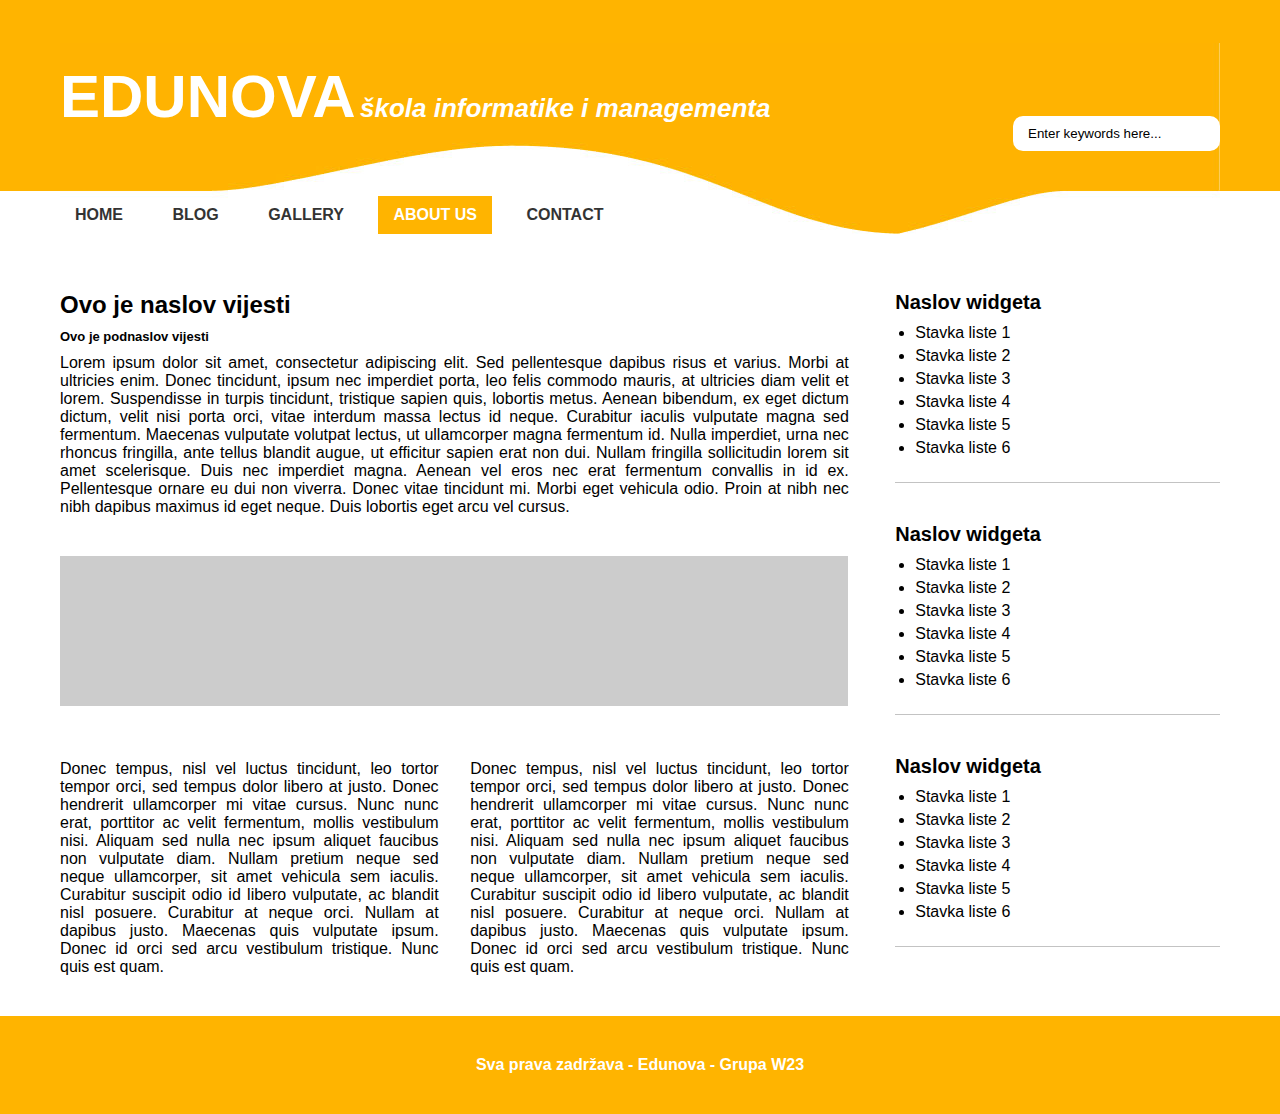
<file: about-us.html>
<!DOCTYPE html>
<html>
<head>
	<meta http-equiv="content-type" content="text/html; charset=utf-8" />
	<title>Vježba 8 - CSS</title>
	<link href="style.css" rel="stylesheet" type="text/css">
</head>
<body>
	<div id="div-header-wrap">
		<div id="div-header">
			<div id="div-header-top">
				<div id="div-header-logo">
					<h1>Edunova</h1>
					<h2>škola informatike i managementa</h2>
				</div>
				<div id="div-header-search">
					<input id="search" name="search" type="text" value="Enter keywords here...">
				</div>
				<div style="clear: both;"></div>
			</div>
			<div id="div-header-bottom">
				<div id="div-header-menu">
					<ul>
						<li><a href="index.html">Home</a></li>
						<li>
							<a href="blog.html">Blog</a>
							<ul>
								<li><a href="#">Podstavka</a></li>
								<li><a href="#">Podstavka</a></li>
								<li><a href="#">Podstavka</a></li>
								<li><a href="#">Podstavka</a></li>
							</ul>
						</li>
						<li><a href="gallery.html">Gallery</a></li>
						<li><a class="current" href="about-us.html">About us</a></li>
						<li><a href="contact.html">Contact</a></li>
					</ul>
				</div>
			</div>
		</div>
	</div><!-- end #div-header-wrap -->
	<div id="div-main-content-wrap">
		<div id="div-main-content">
			<div id="div-content">
				<div id="about-us">
					<div id="about-us-box1">
						<h1>Ovo je naslov vijesti</h1>
						<h5>Ovo je podnaslov vijesti</h5>
						<p>Lorem ipsum dolor sit amet, consectetur adipiscing elit. Sed pellentesque dapibus risus et varius. Morbi at ultricies enim. Donec tincidunt, ipsum nec imperdiet porta, leo felis commodo mauris, at ultricies diam velit et lorem. Suspendisse in turpis tincidunt, tristique sapien quis, lobortis metus. Aenean bibendum, ex eget dictum dictum, velit nisi porta orci, vitae interdum massa lectus id neque. Curabitur iaculis vulputate magna sed fermentum. Maecenas vulputate volutpat lectus, ut ullamcorper magna fermentum id. Nulla imperdiet, urna nec rhoncus fringilla, ante tellus blandit augue, ut efficitur sapien erat non dui. Nullam fringilla sollicitudin lorem sit amet scelerisque. Duis nec imperdiet magna. Aenean vel eros nec erat fermentum convallis in id ex. Pellentesque ornare eu dui non viverra. Donec vitae tincidunt mi. Morbi eget vehicula odio. Proin at nibh nec nibh dapibus maximus id eget neque. Duis lobortis eget arcu vel cursus.</p>
					</div>
					<div id="about-us-box2">
						<img src="images/slika2.png">
					</div>
					<div id="about-us-box3">
						<div id="about-us-box3-1">
							<p>Donec tempus, nisl vel luctus tincidunt, leo tortor tempor orci, sed tempus dolor libero at justo. Donec hendrerit ullamcorper mi vitae cursus. Nunc nunc erat, porttitor ac velit fermentum, mollis vestibulum nisi. Aliquam sed nulla nec ipsum aliquet faucibus non vulputate diam. Nullam pretium neque sed neque ullamcorper, sit amet vehicula sem iaculis. Curabitur suscipit odio id libero vulputate, ac blandit nisl posuere. Curabitur at neque orci. Nullam at dapibus justo. Maecenas quis vulputate ipsum. Donec id orci sed arcu vestibulum tristique. Nunc quis est quam.</p>
						</div>
						<div id="about-us-box3-2">
							<p>Donec tempus, nisl vel luctus tincidunt, leo tortor tempor orci, sed tempus dolor libero at justo. Donec hendrerit ullamcorper mi vitae cursus. Nunc nunc erat, porttitor ac velit fermentum, mollis vestibulum nisi. Aliquam sed nulla nec ipsum aliquet faucibus non vulputate diam. Nullam pretium neque sed neque ullamcorper, sit amet vehicula sem iaculis. Curabitur suscipit odio id libero vulputate, ac blandit nisl posuere. Curabitur at neque orci. Nullam at dapibus justo. Maecenas quis vulputate ipsum. Donec id orci sed arcu vestibulum tristique. Nunc quis est quam.</p>
						</div>
						<div style="clear: both;"></div>
					</div>
				</div>	
			</div><!-- end #div-content -->
			<div id="div-sidebar">
				<div class="div-widget">
					<h3>Naslov widgeta</h3>
					<ul>
						<li>Stavka liste 1</li>
						<li>Stavka liste 2</li>
						<li>Stavka liste 3</li>
						<li>Stavka liste 4</li>
						<li>Stavka liste 5</li>
						<li>Stavka liste 6</li>
					</ul>
				</div><!-- end .div-widget -->
				<div class="div-widget">
					<h3>Naslov widgeta</h3>
					<ul>
						<li>Stavka liste 1</li>
						<li>Stavka liste 2</li>
						<li>Stavka liste 3</li>
						<li>Stavka liste 4</li>
						<li>Stavka liste 5</li>
						<li>Stavka liste 6</li>
					</ul>
				</div><!-- end .div-widget -->
				<div class="div-widget">
					<h3>Naslov widgeta</h3>
					<ul>
						<li>Stavka liste 1</li>
						<li>Stavka liste 2</li>
						<li>Stavka liste 3</li>
						<li>Stavka liste 4</li>
						<li>Stavka liste 5</li>
						<li>Stavka liste 6</li>
					</ul>
				</div><!-- end .div-widget -->
			</div>
			<div style="clear: both;"></div>
		</div>
	</div><!-- end #div-main-content-wrap -->
	<div id="div-footer-wrap">
		<div id="div-footer">
			<p>Sva prava zadržava - Edunova - Grupa W23</p>
		</div>
	</div>
</body>
</html>
</file>
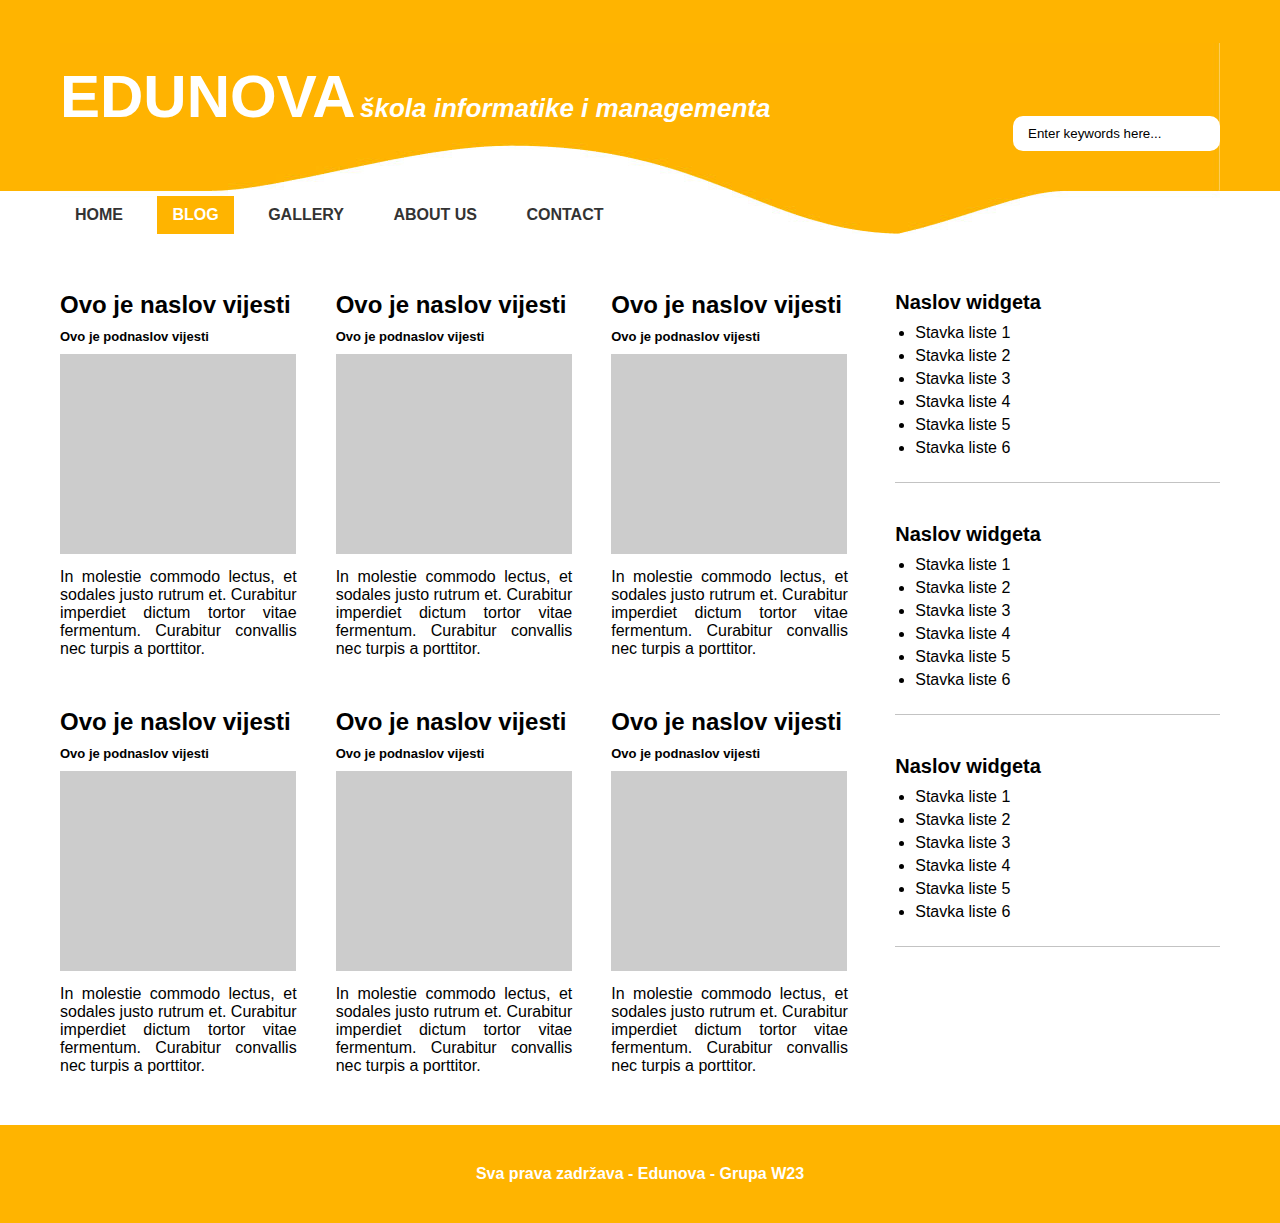
<file: blog.html>
<!DOCTYPE html>
<html>
<head>
	<meta http-equiv="content-type" content="text/html; charset=utf-8" />
	<title>Vježba 8 - CSS</title>
	<link href="style.css" rel="stylesheet" type="text/css">
</head>
<body>
	<div id="div-header-wrap">
		<div id="div-header">
			<div id="div-header-top">
				<div id="div-header-logo">
					<h1>Edunova</h1>
					<h2>škola informatike i managementa</h2>
				</div>
				<div id="div-header-search">
					<input id="search" name="search" type="text" value="Enter keywords here...">
				</div>
				<div style="clear: both;"></div>
			</div>
			<div id="div-header-bottom">
				<div id="div-header-menu">
					<ul>
						<li><a href="index.html">Home</a></li>
						<li>
							<a class="current" href="blog.html">Blog</a>
							<ul>
								<li><a href="#">Podstavka</a></li>
								<li><a href="#">Podstavka</a></li>
								<li><a href="#">Podstavka</a></li>
								<li><a href="#">Podstavka</a></li>
							</ul>
						</li>
						<li><a href="gallery.html">Gallery</a></li>
						<li><a href="about-us.html">About us</a></li>
						<li><a href="contact.html">Contact</a></li>
					</ul>
				</div>
			</div>
		</div>
	</div><!-- end #div-header-wrap -->
	<div id="div-main-content-wrap">
		<div id="div-main-content">
			<div id="div-content">
				<div id="blog">
					<div id="blog-content1">
						<h1>Ovo je naslov vijesti</h1>
						<h5>Ovo je podnaslov vijesti</h5>
						<img src="images/slika1.png">
						<p>In molestie commodo lectus, et sodales justo rutrum et. Curabitur imperdiet dictum tortor vitae fermentum. Curabitur convallis nec turpis a porttitor.</p>
					</div>
					<div id="blog-content2">
						<h1>Ovo je naslov vijesti</h1>
						<h5>Ovo je podnaslov vijesti</h5>
						<img src="images/slika1.png">
						<p>In molestie commodo lectus, et sodales justo rutrum et. Curabitur imperdiet dictum tortor vitae fermentum. Curabitur convallis nec turpis a porttitor.</p>
					</div>
					<div id="blog-content3">
						<h1>Ovo je naslov vijesti</h1>
						<h5>Ovo je podnaslov vijesti</h5>
						<img src="images/slika1.png">
						<p>In molestie commodo lectus, et sodales justo rutrum et. Curabitur imperdiet dictum tortor vitae fermentum. Curabitur convallis nec turpis a porttitor.</p>
					</div>
					<div id="blog-content4">
						<h1>Ovo je naslov vijesti</h1>
						<h5>Ovo je podnaslov vijesti</h5>
						<img src="images/slika1.png">
						<p>In molestie commodo lectus, et sodales justo rutrum et. Curabitur imperdiet dictum tortor vitae fermentum. Curabitur convallis nec turpis a porttitor.</p>
					</div>
					<div id="blog-content5">
						<h1>Ovo je naslov vijesti</h1>
						<h5>Ovo je podnaslov vijesti</h5>
						<img src="images/slika1.png">
						<p>In molestie commodo lectus, et sodales justo rutrum et. Curabitur imperdiet dictum tortor vitae fermentum. Curabitur convallis nec turpis a porttitor.</p>
					</div>
					<div id="blog-content6">
						<h1>Ovo je naslov vijesti</h1>
						<h5>Ovo je podnaslov vijesti</h5>
						<img src="images/slika1.png">
						<p>In molestie commodo lectus, et sodales justo rutrum et. Curabitur imperdiet dictum tortor vitae fermentum. Curabitur convallis nec turpis a porttitor.</p>
					</div>
				</div>
			</div>
			<div id="div-sidebar">
				<div class="div-widget">
					<h3>Naslov widgeta</h3>
					<ul>
						<li>Stavka liste 1</li>
						<li>Stavka liste 2</li>
						<li>Stavka liste 3</li>
						<li>Stavka liste 4</li>
						<li>Stavka liste 5</li>
						<li>Stavka liste 6</li>
					</ul>
				</div><!-- end .div-widget -->
				<div class="div-widget">
					<h3>Naslov widgeta</h3>
					<ul>
						<li>Stavka liste 1</li>
						<li>Stavka liste 2</li>
						<li>Stavka liste 3</li>
						<li>Stavka liste 4</li>
						<li>Stavka liste 5</li>
						<li>Stavka liste 6</li>
					</ul>
				</div><!-- end .div-widget -->
				<div class="div-widget">
					<h3>Naslov widgeta</h3>
					<ul>
						<li>Stavka liste 1</li>
						<li>Stavka liste 2</li>
						<li>Stavka liste 3</li>
						<li>Stavka liste 4</li>
						<li>Stavka liste 5</li>
						<li>Stavka liste 6</li>
					</ul>
				</div><!-- end .div-widget -->
			</div>
			<div style="clear: both;"></div>
		</div>
	</div><!-- end #div-main-content-wrap -->
	<div id="div-footer-wrap">
		<div id="div-footer">
			<p>Sva prava zadržava - Edunova - Grupa W23</p>
		</div>
	</div>
</body>
</html>
</file>
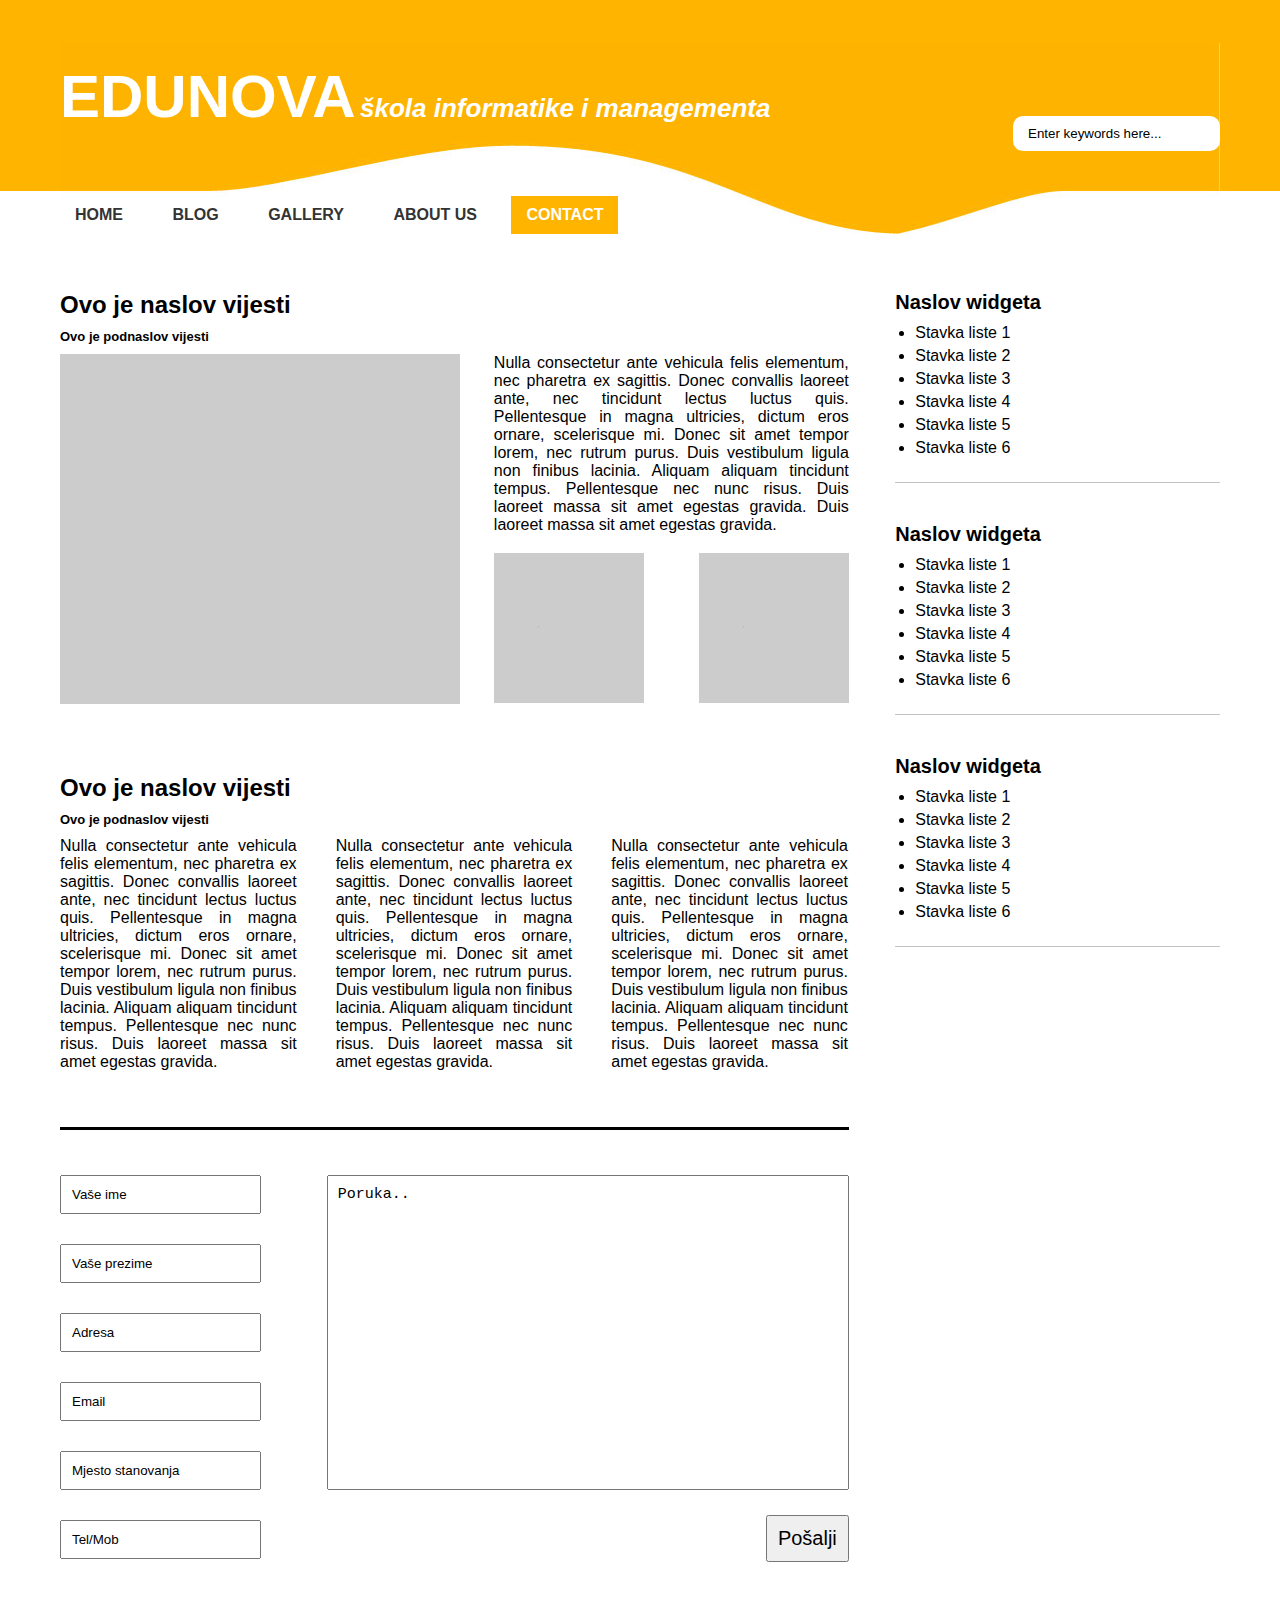
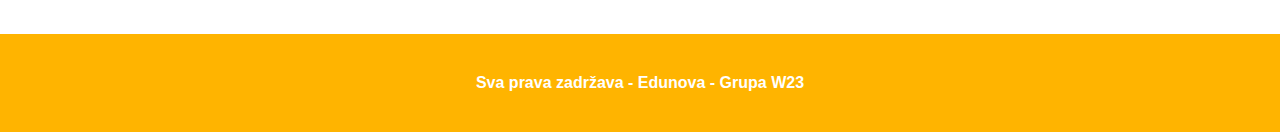
<file: contact.html>
<!DOCTYPE html>
<html>
<head>
	<meta http-equiv="content-type" content="text/html; charset=utf-8" />
	<title>Vježba 8 - CSS</title>
	<link href="style.css" rel="stylesheet" type="text/css">
</head>
<body>
	<div id="div-header-wrap">
		<div id="div-header">
			<div id="div-header-top">
				<div id="div-header-logo">
					<h1>Edunova</h1>
					<h2>škola informatike i managementa</h2>
				</div>
				<div id="div-header-search">
					<input id="search" name="search" type="text" value="Enter keywords here...">
				</div>
				<div style="clear: both;"></div>
			</div>
			<div id="div-header-bottom">
				<div id="div-header-menu">
					<ul>
						<li><a href="index.html">Home</a></li>
						<li>
							<a href="blog.html">Blog</a>
							<ul>
								<li><a href="#">Podstavka</a></li>
								<li><a href="#">Podstavka</a></li>
								<li><a href="#">Podstavka</a></li>
								<li><a href="#">Podstavka</a></li>
							</ul>
						</li>
						<li><a href="gallery.html">Gallery</a></li>
						<li><a href="about-us.html">About us</a></li>
						<li><a class="current" href="contact.html">Contact</a></li>
					</ul>
				</div>
			</div>
		</div>
	</div><!-- end #div-header-wrap -->
	<div id="div-main-content-wrap">
		<div id="div-main-content">
			<div id="div-content">
				<div id="contact">
					<h1>Ovo je naslov vijesti</h1>
					<h5>Ovo je podnaslov vijesti</h5>
					<div id="contact-box1">
						<div id="contact-box1-1">
							<img src="images/slika3.png">
						</div>
						<div id="contact-box1-2">
							<p>Nulla consectetur ante vehicula felis elementum, nec pharetra ex sagittis. Donec convallis laoreet ante, nec tincidunt lectus luctus quis. Pellentesque in magna ultricies, dictum eros ornare, scelerisque mi. Donec sit amet tempor lorem, nec rutrum purus. Duis vestibulum ligula non finibus lacinia. Aliquam aliquam tincidunt tempus. Pellentesque nec nunc risus. Duis laoreet massa sit amet egestas gravida. Duis laoreet massa sit amet egestas gravida. </p>
							<div id="contact-box1-2-1">
								<img id="mala-slika-1" src="images/slika4.png">
								<img id="mala-slika-2" src="images/slika4.png">
							</div>
						</div>
					</div>
					<div style="clear: both;"></div>
					<h1>Ovo je naslov vijesti</h1>
					<h5>Ovo je podnaslov vijesti</h5>
					<div id="contact-box2">
						<p>Nulla consectetur ante vehicula felis elementum, nec pharetra ex sagittis. Donec convallis laoreet ante, nec tincidunt lectus luctus quis. Pellentesque in magna ultricies, dictum eros ornare, scelerisque mi. Donec sit amet tempor lorem, nec rutrum purus. Duis vestibulum ligula non finibus lacinia. Aliquam aliquam tincidunt tempus. Pellentesque nec nunc risus. Duis laoreet massa sit amet egestas gravida.</p>
						<p id="srednji-paragraf">Nulla consectetur ante vehicula felis elementum, nec pharetra ex sagittis. Donec convallis laoreet ante, nec tincidunt lectus luctus quis. Pellentesque in magna ultricies, dictum eros ornare, scelerisque mi. Donec sit amet tempor lorem, nec rutrum purus. Duis vestibulum ligula non finibus lacinia. Aliquam aliquam tincidunt tempus. Pellentesque nec nunc risus. Duis laoreet massa sit amet egestas gravida.</p>
						<p>Nulla consectetur ante vehicula felis elementum, nec pharetra ex sagittis. Donec convallis laoreet ante, nec tincidunt lectus luctus quis. Pellentesque in magna ultricies, dictum eros ornare, scelerisque mi. Donec sit amet tempor lorem, nec rutrum purus. Duis vestibulum ligula non finibus lacinia. Aliquam aliquam tincidunt tempus. Pellentesque nec nunc risus. Duis laoreet massa sit amet egestas gravida.</p>
					</div>
					<div style="clear: both;"></div>
				</div>
				<div id="form">
					<form method="get" action="">
						<div id="form1">
							<label><input type="text" id="ime" name="ime" value="Vaše ime"></label>
							<label><input type="text" id="prezime" name="prezime" value="Vaše prezime"></label>
							<label><input type="text" id="adresa" name="adresa" value="Adresa"></label>
							<label><input type="text" id="email" name="email" value="Email"></label>
							<label><input type="text" id="mjesto" name="mjesto" value="Mjesto stanovanja"></label>
							<label><input type="text" id="tel" name="tel" value="Tel/Mob"></label>
						</div>
						<div id="form2">
							<label><textarea id="poruka" name="poruka">Poruka..</textarea></label>
							<input type="submit" id="posalji" name="posalji" value="Pošalji">
						</div>
					</form>
					<div style="clear: both;"></div>
				</div>
			</div>
			<div id="div-sidebar">
				<div class="div-widget">
					<h3>Naslov widgeta</h3>
					<ul>
						<li>Stavka liste 1</li>
						<li>Stavka liste 2</li>
						<li>Stavka liste 3</li>
						<li>Stavka liste 4</li>
						<li>Stavka liste 5</li>
						<li>Stavka liste 6</li>
					</ul>
				</div><!-- end .div-widget -->
				<div class="div-widget">
					<h3>Naslov widgeta</h3>
					<ul>
						<li>Stavka liste 1</li>
						<li>Stavka liste 2</li>
						<li>Stavka liste 3</li>
						<li>Stavka liste 4</li>
						<li>Stavka liste 5</li>
						<li>Stavka liste 6</li>
					</ul>
				</div><!-- end .div-widget -->
				<div class="div-widget">
					<h3>Naslov widgeta</h3>
					<ul>
						<li>Stavka liste 1</li>
						<li>Stavka liste 2</li>
						<li>Stavka liste 3</li>
						<li>Stavka liste 4</li>
						<li>Stavka liste 5</li>
						<li>Stavka liste 6</li>
					</ul>
				</div><!-- end .div-widget -->
			</div>
			<div style="clear: both;"></div>
		</div>
	</div><!-- end #div-main-content-wrap -->
	<div id="div-footer-wrap">
		<div id="div-footer">
			<p>Sva prava zadržava - Edunova - Grupa W23</p>
		</div>
	</div>
</body>
</html>
</file>
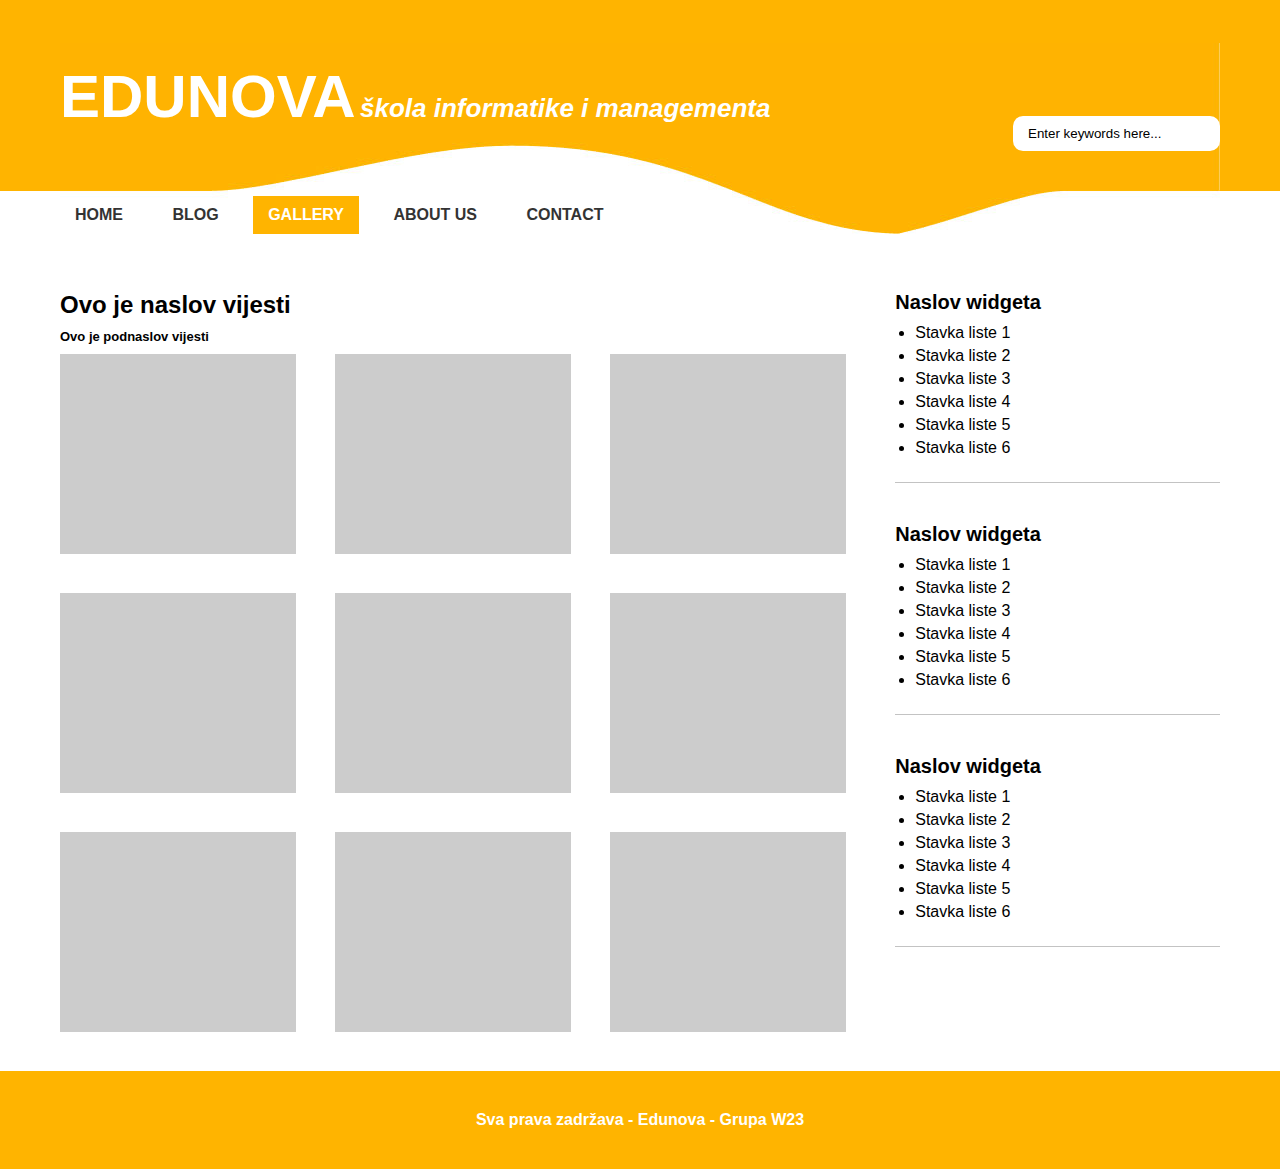
<file: gallery.html>
<!DOCTYPE html>
<html>
<head>
	<meta http-equiv="content-type" content="text/html; charset=utf-8" />
	<title>Vježba 8 - CSS</title>
	<link href="style.css" rel="stylesheet" type="text/css">
</head>
<body>
	<div id="div-header-wrap">
		<div id="div-header">
			<div id="div-header-top">
				<div id="div-header-logo">
					<h1>Edunova</h1>
					<h2>škola informatike i managementa</h2>
				</div>
				<div id="div-header-search">
					<input id="search" name="search" type="text" value="Enter keywords here...">
				</div>
				<div style="clear: both;"></div>
			</div>
			<div id="div-header-bottom">
				<div id="div-header-menu">
					<ul>
						<li><a href="index.html">Home</a></li>
						<li>
							<a href="blog.html">Blog</a>
							<ul>
								<li><a href="#">Podstavka</a></li>
								<li><a href="#">Podstavka</a></li>
								<li><a href="#">Podstavka</a></li>
								<li><a href="#">Podstavka</a></li>
							</ul>
						</li>
						<li><a class="current" href="gallery.html">Gallery</a></li>
						<li><a href="about-us.html">About us</a></li>
						<li><a href="contact.html">Contact</a></li>
					</ul>
				</div>
			</div>
		</div>
	</div><!-- end #div-header-wrap -->
	<div id="div-main-content-wrap">
		<div id="div-main-content">
			<div id="div-content">
				<div id="gallery">
					<div id="gallery-header">
						<h1>Ovo je naslov vijesti</h1>
						<h5>Ovo je podnaslov vijesti</h5>
					</div>
					<div id="gallery-content">
						<img src="images/slika1.png">
						<img class="srednja-slika" src="images/slika1.png">
						<img src="images/slika1.png">
						<img src="images/slika1.png">
						<img class="srednja-slika" src="images/slika1.png">
						<img src="images/slika1.png">
						<img src="images/slika1.png">
						<img class="srednja-slika" src="images/slika1.png">
						<img src="images/slika1.png">
					</div>					
				</div>
			</div>
			<div id="div-sidebar">
				<div class="div-widget">
					<h3>Naslov widgeta</h3>
					<ul>
						<li>Stavka liste 1</li>
						<li>Stavka liste 2</li>
						<li>Stavka liste 3</li>
						<li>Stavka liste 4</li>
						<li>Stavka liste 5</li>
						<li>Stavka liste 6</li>
					</ul>
				</div><!-- end .div-widget -->
				<div class="div-widget">
					<h3>Naslov widgeta</h3>
					<ul>
						<li>Stavka liste 1</li>
						<li>Stavka liste 2</li>
						<li>Stavka liste 3</li>
						<li>Stavka liste 4</li>
						<li>Stavka liste 5</li>
						<li>Stavka liste 6</li>
					</ul>
				</div><!-- end .div-widget -->
				<div class="div-widget">
					<h3>Naslov widgeta</h3>
					<ul>
						<li>Stavka liste 1</li>
						<li>Stavka liste 2</li>
						<li>Stavka liste 3</li>
						<li>Stavka liste 4</li>
						<li>Stavka liste 5</li>
						<li>Stavka liste 6</li>
					</ul>
				</div><!-- end .div-widget -->
			</div>
			<div style="clear: both;"></div>
		</div>
	</div><!-- end #div-main-content-wrap -->
	<div id="div-footer-wrap">
		<div id="div-footer">
			<p>Sva prava zadržava - Edunova - Grupa W23</p>
		</div>
	</div>
</body>
</html>
</file>
<file: style.css>
body {
	margin: 0;
	font-family: Arial;
	font-size: 16px;
}
h1, h2, h3, h4, h5, p, ul, li {
	margin: 0;
	padding: 0;
}
a {
	color: #333333;
	text-decoration: none;
}
/* LAYOUT */
#div-header, #div-main-content, #div-footer {
	width: 1160px;
	margin: 0 auto;
}
/* HEADER */
#div-header-wrap {
	background-color: #FFB400;
}
#div-header {
	background-image: url('../images/header-bg.jpg');
	background-repeat: no-repeat;
	background-position: center bottom;
	position: relative;
    bottom: -43px;
}
#div-header-logo {
	float: left;
}
#div-header-logo h1 {
	font-size: 60px;
	text-transform: uppercase;
	display: inline-block;
	color: #ffffff;
}
#div-header-logo h2 {
	font-size: 26px;
	display: inline-block;
	margin-top: 50px;
	color: #ffffff;
	font-style: italic;
}
#div-header-search {
	float: right;
}
#div-header-search input {
	margin-top: 73px;
	padding: 10px 15px;
	border-radius: 10px;
	border-style: none;
}
#div-header-top {
	margin-bottom: 30px;
}
#div-header-menu {
	padding: 15px 0 0 0;
}
#div-header-menu li {
	display: inline-block;
	text-transform: uppercase;
	margin-right: 15px;
	font-size: 16px;
	font-weight: bold;
	position: relative;
}
#div-header-menu li a {
	padding: 10px 15px;
	display: block;
}
#div-header-menu li a:hover, #div-header-menu li a.current {
	background-color: #FFB400;
	color: #ffffff;
}
#div-header-menu ul li ul li {
	display: block;
}
#div-header-menu ul li ul {
	position: absolute;
	left: 0;
	top: 38px;
	z-index: 9999;
	background-color: #FFB400;
	display: none;
}
#div-header-menu li:hover ul {
	display: block;
}
/* CONTENT */
#div-main-content-wrap {
	position: relative;
	margin-top: 80px; 
}
#div-content {
	float: left;
	width: 68%;
	position: relative;
}
#div-sidebar {
	float: right;
	width: 28%;
}
.div-post {
	margin-top: 20px;
	margin-bottom: 40px;
	padding-bottom: 20px;
	border-bottom: solid 1px #c3c3c3; 
}
.div-post h1 {
	font-size: 24px;
	margin-bottom: 5px;
}
.div-post h2 {
	font-size: 13px;
	margin-bottom: 10px;
	margin-top: 10px;
}
.div-post img {
	float: left;
	margin-right: 20px;
	border: 5px solid #333333;
}
.div-post p {
	text-align: justify;
	font-size: 17px;
	line-height: 26px;
}
/* SIDEBAR */
.div-widget {
	margin-top: 20px;
	margin-bottom: 40px;
	border-bottom: solid 1px #c3c3c3;
	padding-bottom: 20px;
}
.div-widget ul {
	margin-left: 20px;
}
.div-widget li {
	margin-bottom: 5px;
}
.div-widget h3 {
	font-size: 20px;
	margin-bottom: 10px;
}
/* FOOTER */
#div-footer-wrap {
	background-color: #FFB400;
}
#div-footer {
	padding: 40px 0;
}
#div-footer p {
	text-align: center;
	font-weight: bold;
	font-size: 16px;
	color: #ffffff;
}
/* absolute position */
#div-box-wrap {
	position: relative;
}
#div-box1 {
	width: 300px;
	height: 400px;
	background-color: red;
	color: #ffffff;
	position: absolute;
	top: 20px;
	left: 20px;
	z-index: 2;
}
#div-box2 {
	width: 300px;
	height: 400px;
	background-color: blue;
	color: #ffffff;
	position: absolute;
	top: 40px;
	left: 40px;
	z-index: 1;
}


/*BLOG*/

#blog {
	margin-top: 20px;
}
#blog h1 {
	font-size: 24px;
}
#blog h5 {
	font-size: 13px;
}
#blog p {
	text-align: justify;
}
#blog h1, h5, img {
	margin-bottom: 10px;
}
#blog-content1, #blog-content2, #blog-content3, #blog-content4, #blog-content5, #blog-content6 {
	width: 30%;
	float: left;
	margin-bottom: 50px;
}
#blog-content2, #blog-content5 {
	margin-left: 39px; 
	margin-right: 39px;
}


/*GALLERY*/

#gallery-header {
	margin-top: 20px;
}
#gallery-header h1 {
	font-size: 24px;
}
#gallery-header h5 {
	font-size: 13px;
}
#gallery-header h1, h5 {
	margin-bottom: 10px;
}
#gallery-content img {
	float: left;
	margin-bottom: 39px;
}
.srednja-slika {
	margin-right: 39px;
	margin-left: 39px;
}


/*ABOUT US*/

#about-us {
	margin-top: 20px;
	text-align: justify;
}
#about-us h1 {
	font-size: 24px;
}
#about-us h5 {
	font-size: 13px;
}
#about-us h1, h5 {
	margin-bottom: 10px;
}
#about-us-box2 {
	margin-top: 40px;
	margin-bottom: 40px;
}
#about-us-box3 {
	margin-bottom: 40px;
}
#about-us-box3-1 {
	float: left;
	width: 48%;
} 
#about-us-box3-2 {
	float: right;
	width: 48%;
} 



/*CONTACT*/

#contact {
	margin-top: 20px;
	text-align: justify;
}
#contact h1 {
	font-size: 24px;
}
#contact h5 {
	font-size: 13px;
}
#contact h1, h5 {
	margin-bottom: 10px;
}
#contact-box1 {
	margin-bottom: 430px;
}
#contact-box1-1 {
	width: 55%;
	float: left;
}
#contact-box1-2-1 {
	margin-top: 19px;
}
#contact-box1-2 {
	width: 45%;
	float: right;
}
#mala-slika-1 {
	float: left;
}
#mala-slika-2 {
	float: right;
}
#contact-box2 {
	margin-bottom: 300px;
}
#contact-box2 p {
	width: 30%;
	float: left;
}
#srednji-paragraf {
	margin-left: 39px;
	margin-right: 39px;
}
	/*form*/
#form {
	border-top: solid;
	padding-top: 45px;
	margin-bottom: 45px;
}
#form1 {
	float: left;
}
#form1 label {
	display: block;
	margin-bottom: 30px;
}
#form1 input {
	padding: 10px;
}
#form2 {
	float: right;
}
#form2 textarea {
	width: 500px;
	height: 293px;
	font-size: 15px;
	padding: 10px;
	resize: none;
	display: block;
}
#form2 input {
	float: right;
	margin-top: 25px;
	font-size: 20px;
	padding: 10px;
}
</file>
